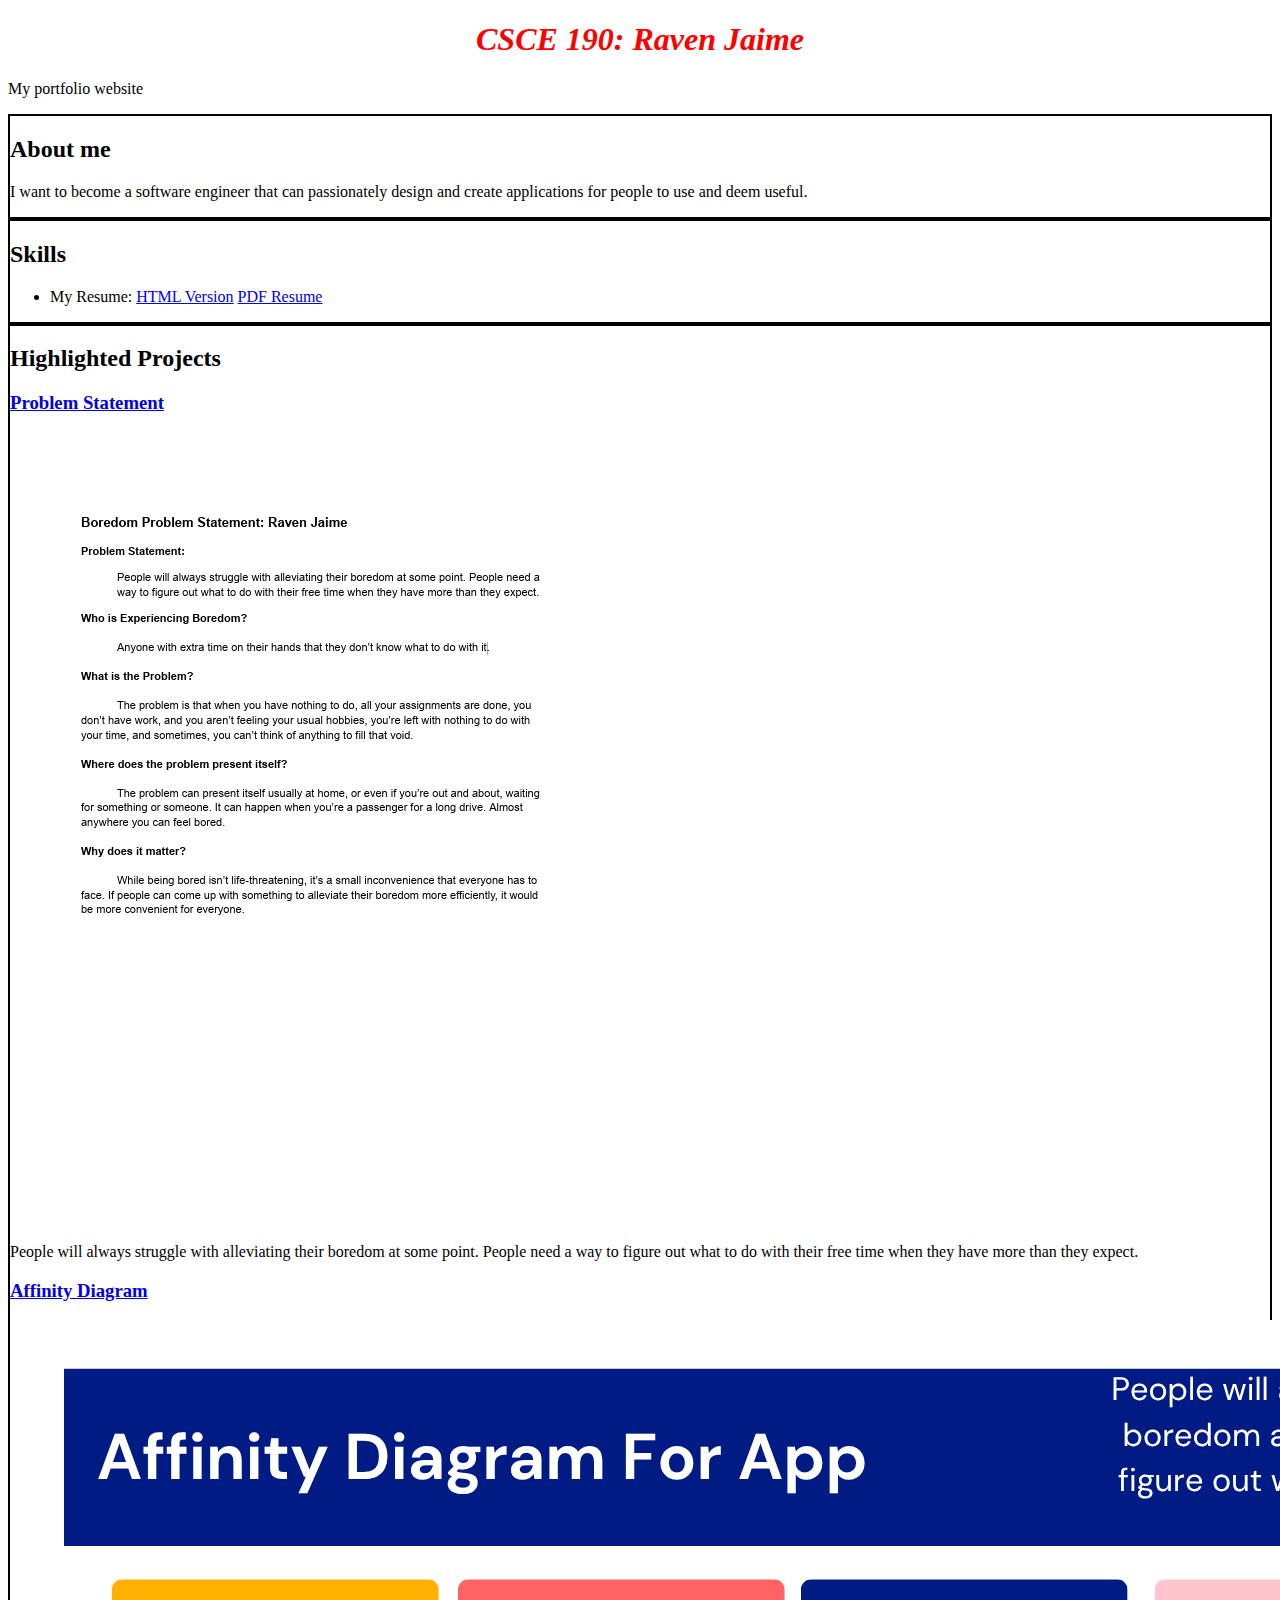
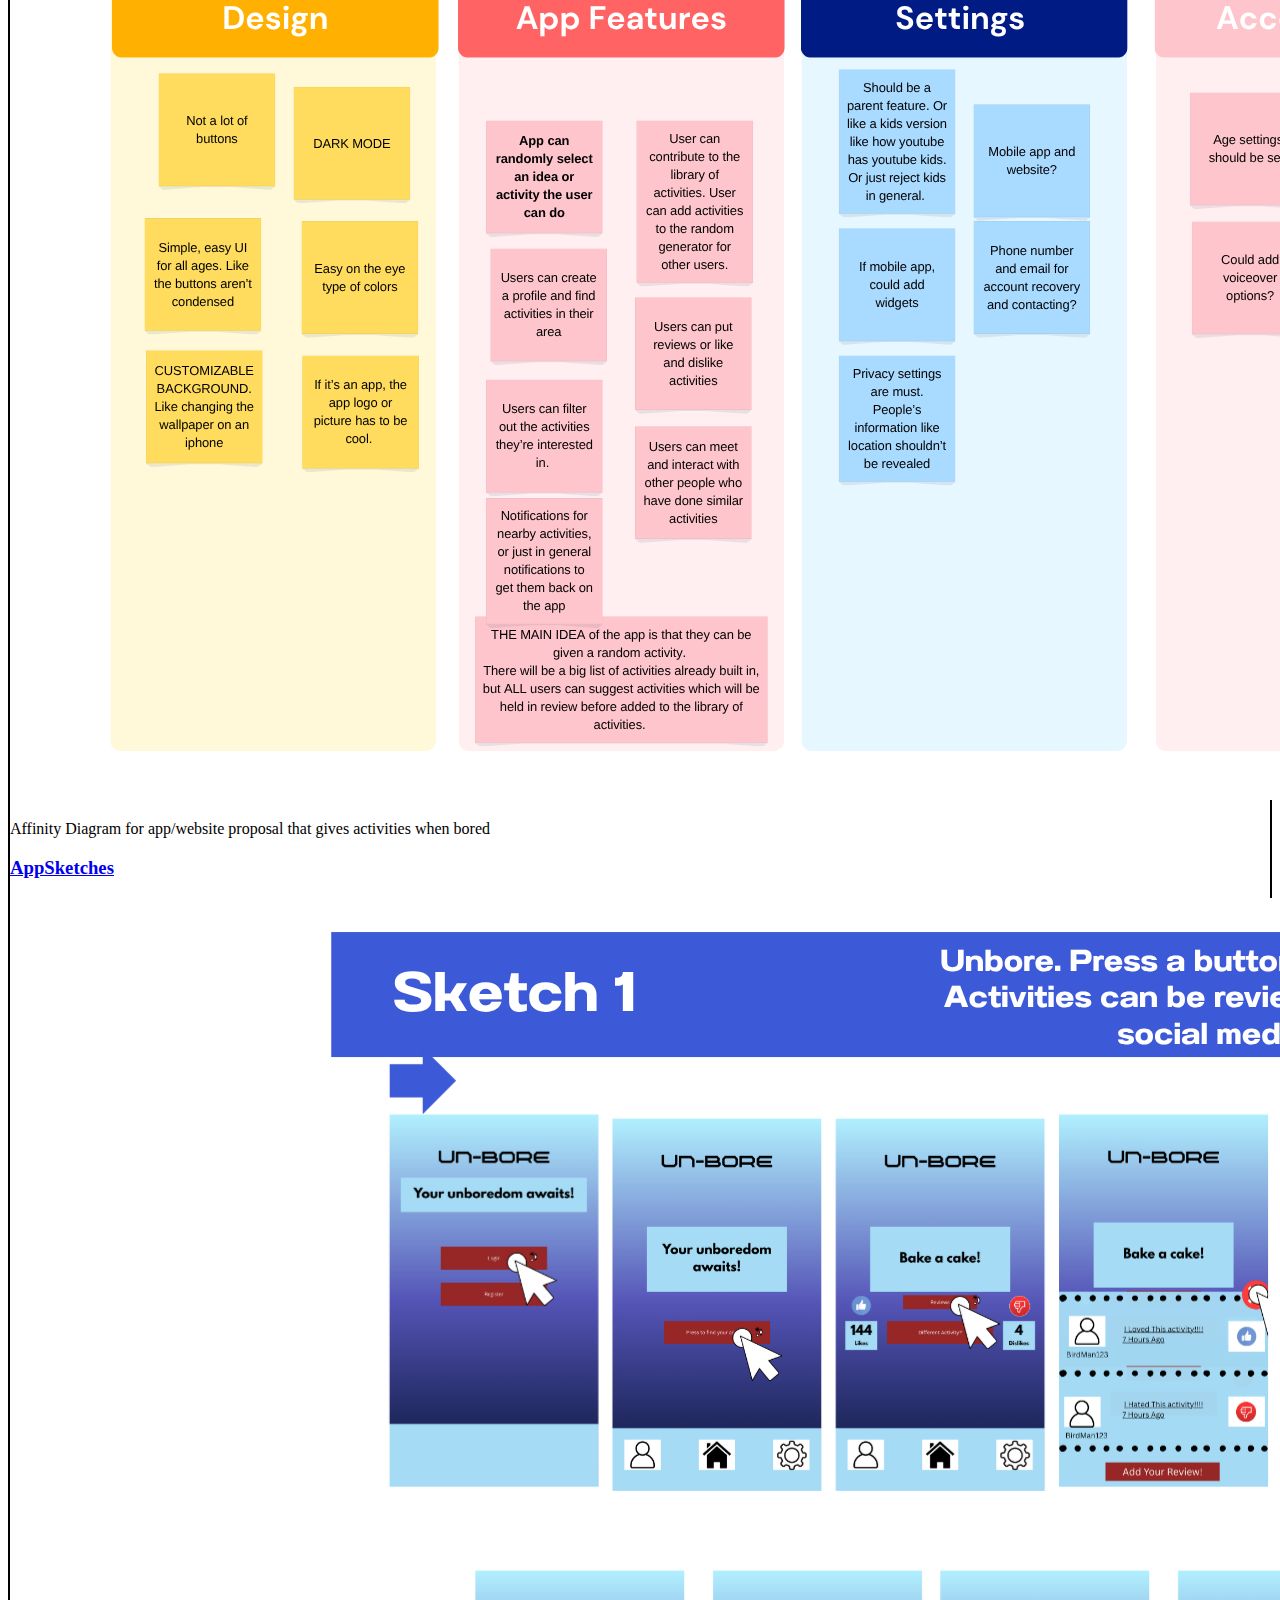
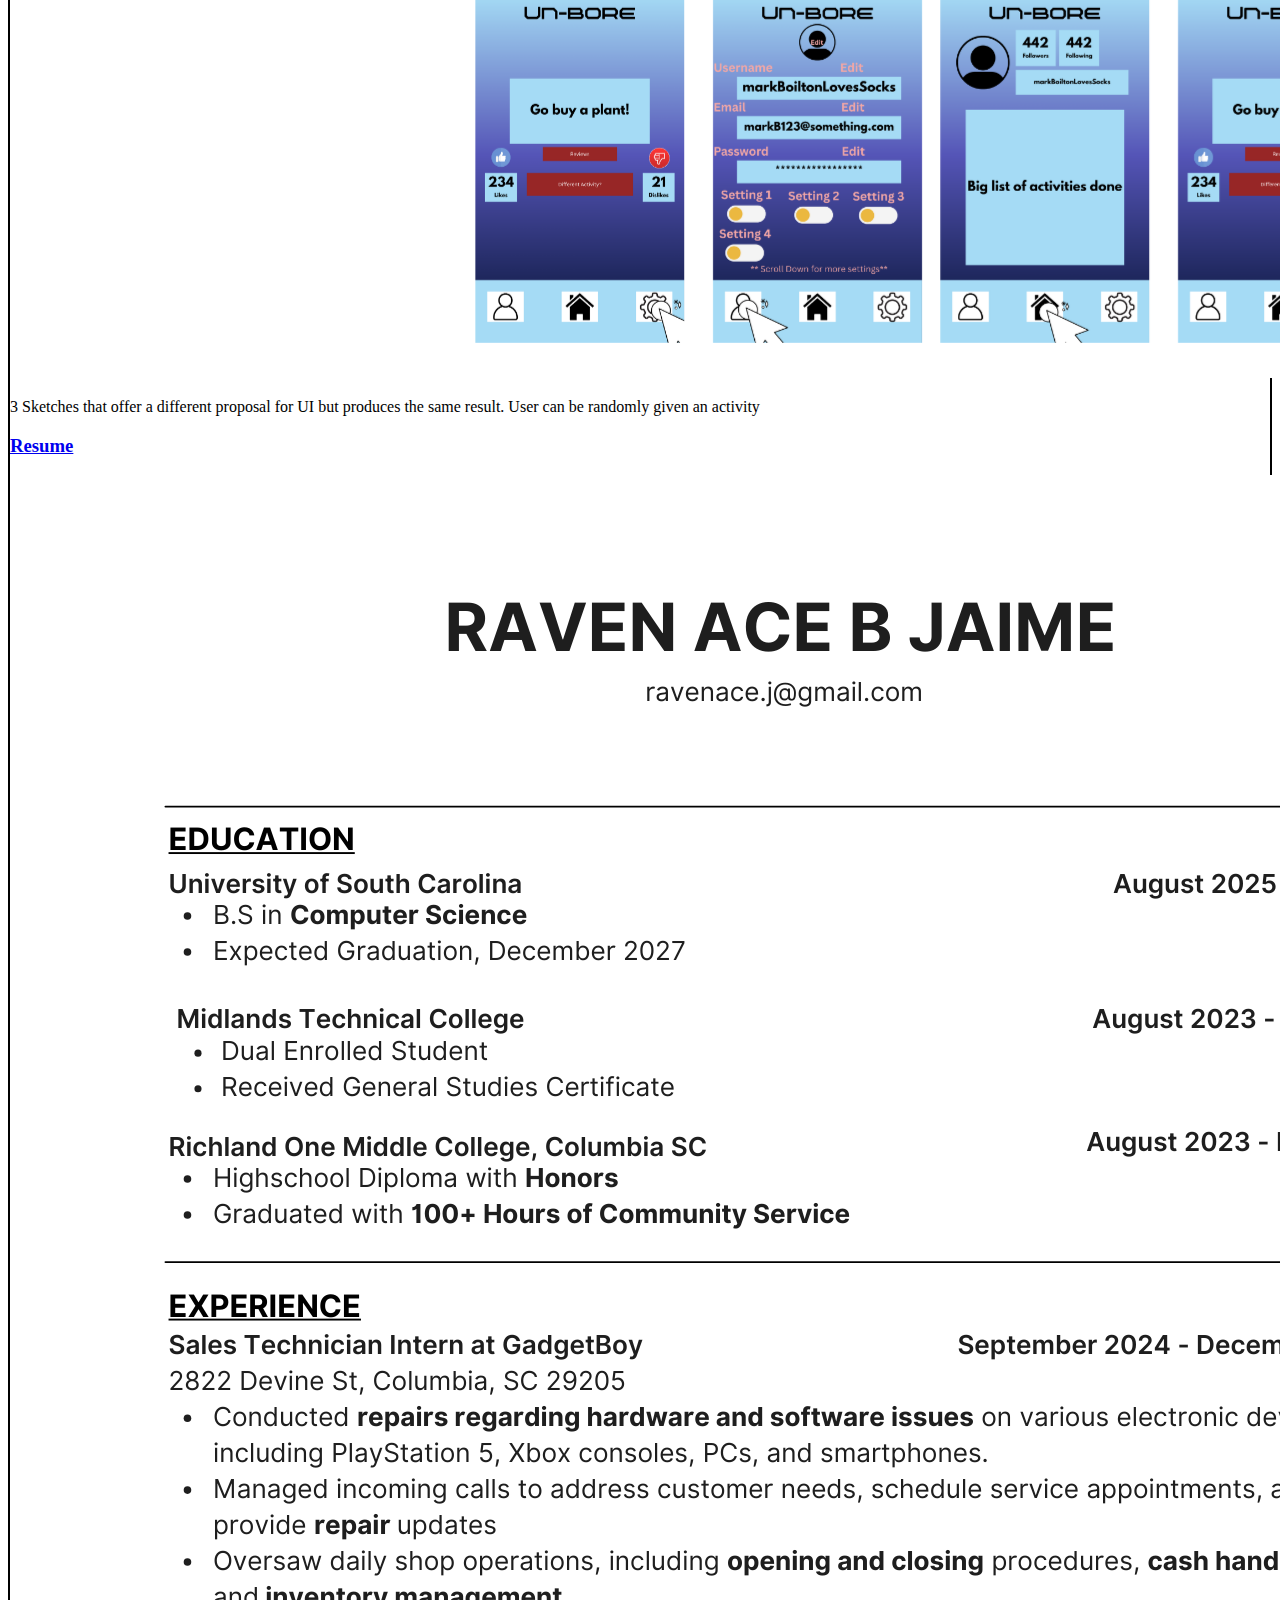
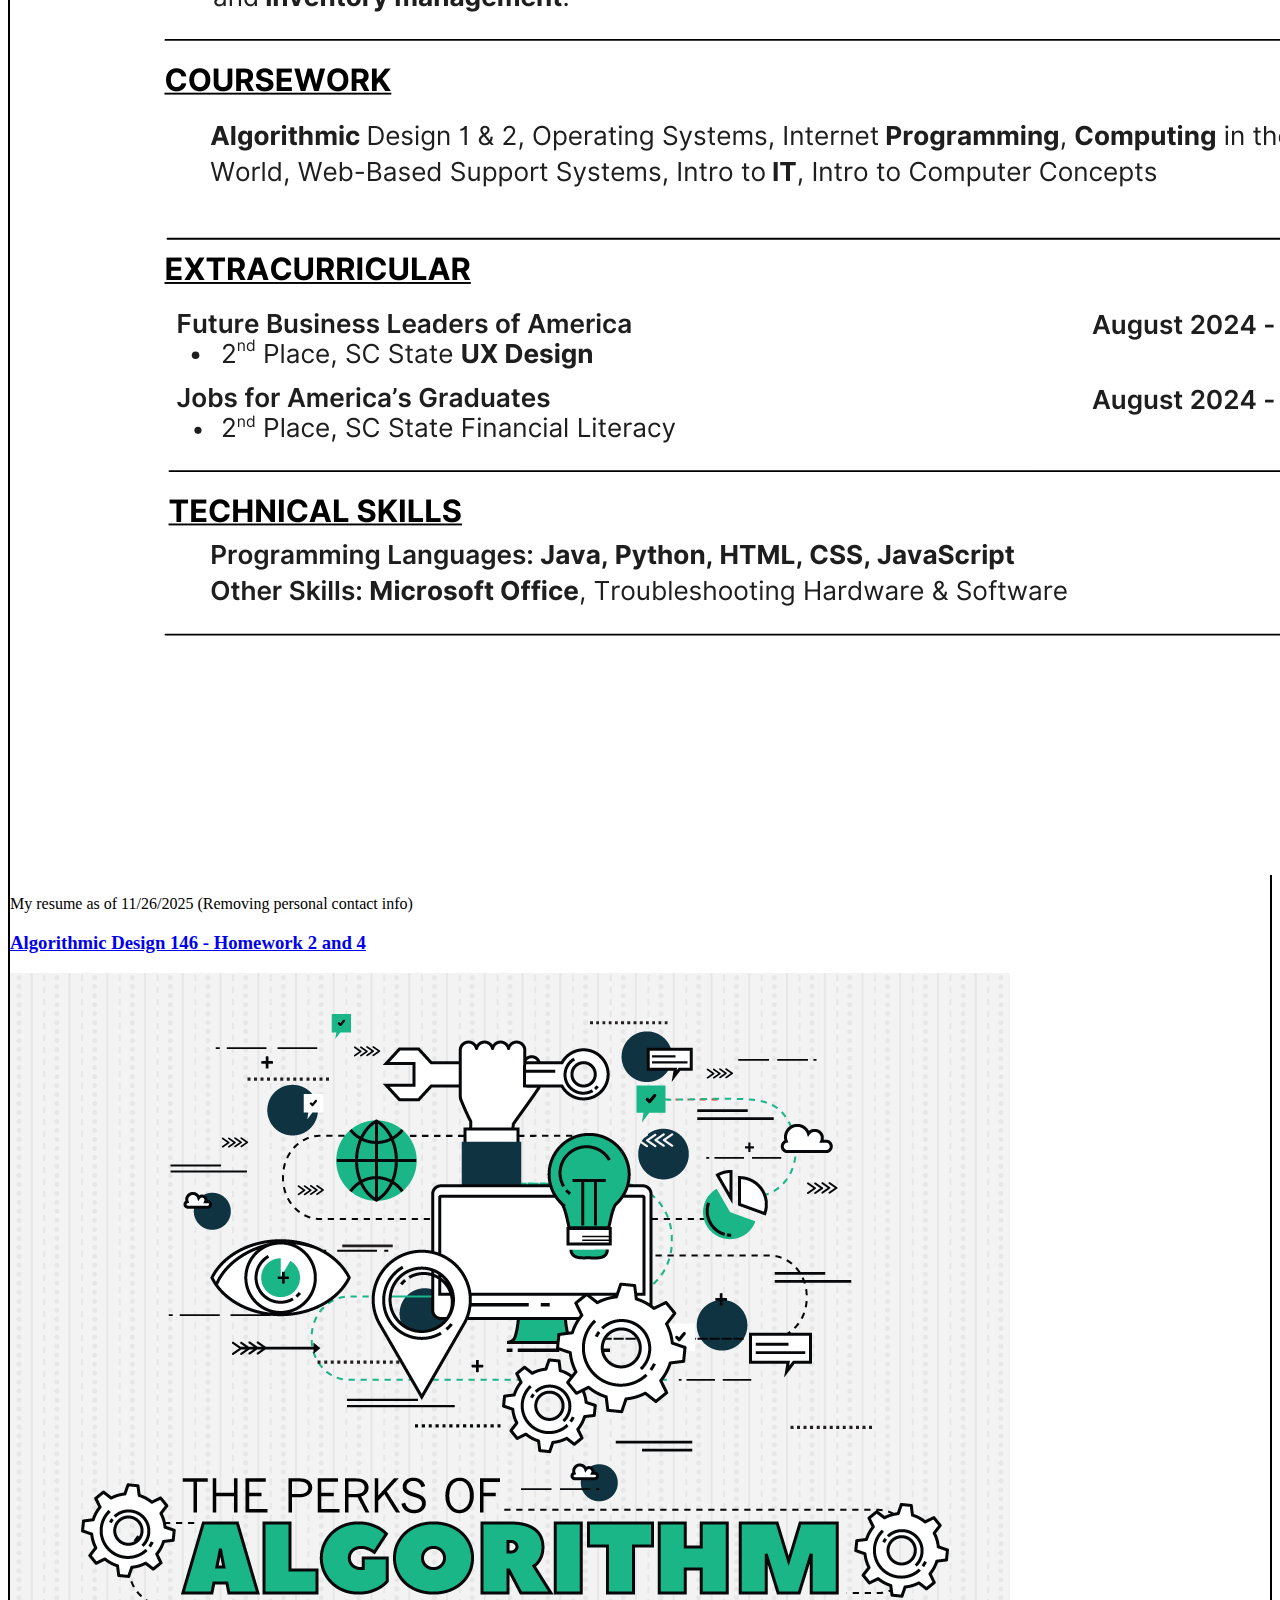
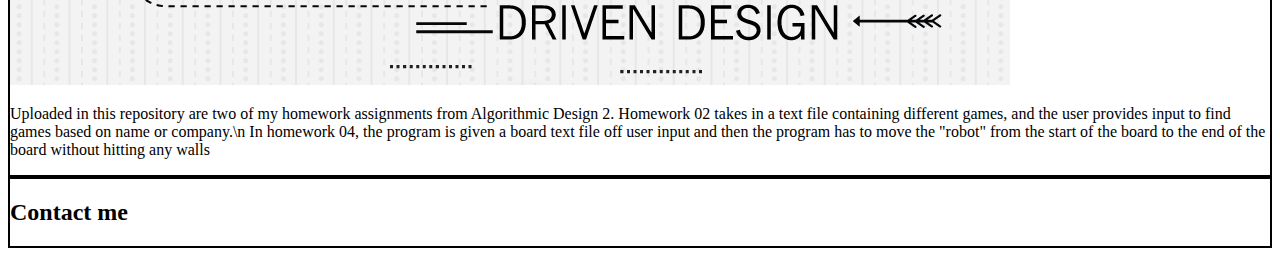
<file: index.html>
<!DOCTYPE html>
<html>
    <head>
        <title>CSCE 190: Raven Jaime</title>
        <link rel="stylesheet" href="style.css">
    </head>

    <body>
        <h1>CSCE 190: Raven Jaime</h1>
        <p>My portfolio website</p>
            <div class="about">
                <h2>About me</h2>
                <p>I want to become a software engineer that can passionately design
and create applications for people to use and deem useful.</p>
            </div>
            <div class="skills">
                <h2>Skills</h2>
                <ul>
                    <li>My Resume: <a href="htmlresume.html"> HTML Version</a> <a href="pdfs/Raven Ace Jaime Resume.pdf">PDF Resume</a></li>
                </ul>
            </div>
            <div class="projects">
                <h2>Highlighted Projects</h2>
                <!-- Problem Statement Assignment -->
                <section class="project">
                    <a href="pdfs/Boredom Problem Statement_ Raven Jaime.pdf"><h3>Problem Statement</h3></a>
                    <a href="pdfs/Boredom Problem Statement_ Raven Jaime.pdf"><img src="images/ProblemStatementIMG.png"></a>
                    <p>People will always struggle with alleviating their boredom at some point. People need a way to figure out what to do with their free time when they have more than they expect.</p>
                </section>
                <section class="project">
                    <a href="pdfs/Affinity Diagram.pdf"><h3>Affinity Diagram</h3></a>
                    <a href="pdfs/Affinity Diagram.pdf"><img src="images/Affinity Diagram.png"></a>
                    <p>Affinity Diagram for app/website proposal that gives activities when bored</p>
                </section>
                <section class="project">
                    <a href="pdfs/AppSketches.pdf"><h3>AppSketches</h3></a>
                    <a href="pdfs/AppSketches.pdf"><img src="images/AppSketches.png"></a>
                    <p>3 Sketches that offer a different proposal for UI but produces the same result. User can be randomly given an activity</p>
                </section>
                <section class="project">
                    <a href="pdfs/Raven Ace Jaime Resume.pdf"><h3>Resume</h3></a>
                    <a href="pdfs/Raven Ace Jaime Resume.pdf"><img src="images/Raven Ace Jaime Resume.png"></a>
                    <p>My resume as of 11/26/2025 (Removing personal contact info)</p>
                </section>
                <section class="project">
                    <a href="https://github.com/aceRaven-sys/CSCE-146">
                        <h3>Algorithmic Design 146 - Homework 2 and 4</h3>
                    </a>
                    <a href="https://github.com/aceRaven-sys/CSCE-146">
                        <img src="images/algorithmic_design.png">
                    </a>
                    <p>Uploaded in this repository are two of my homework assignments from Algorithmic Design 2. Homework 02 takes in a text file containing different games, and the user provides input to find games based on name or company.\n
                        In homework 04, the program is given a board text file off user input and then the program has to move the "robot" from the start of the board to the end of the board without hitting any walls
                    </p>
                </section>
                
            </div>
            <div class="contact">
                <h2>Contact me</h2>
            </div>

    </body>

</html>
</file>
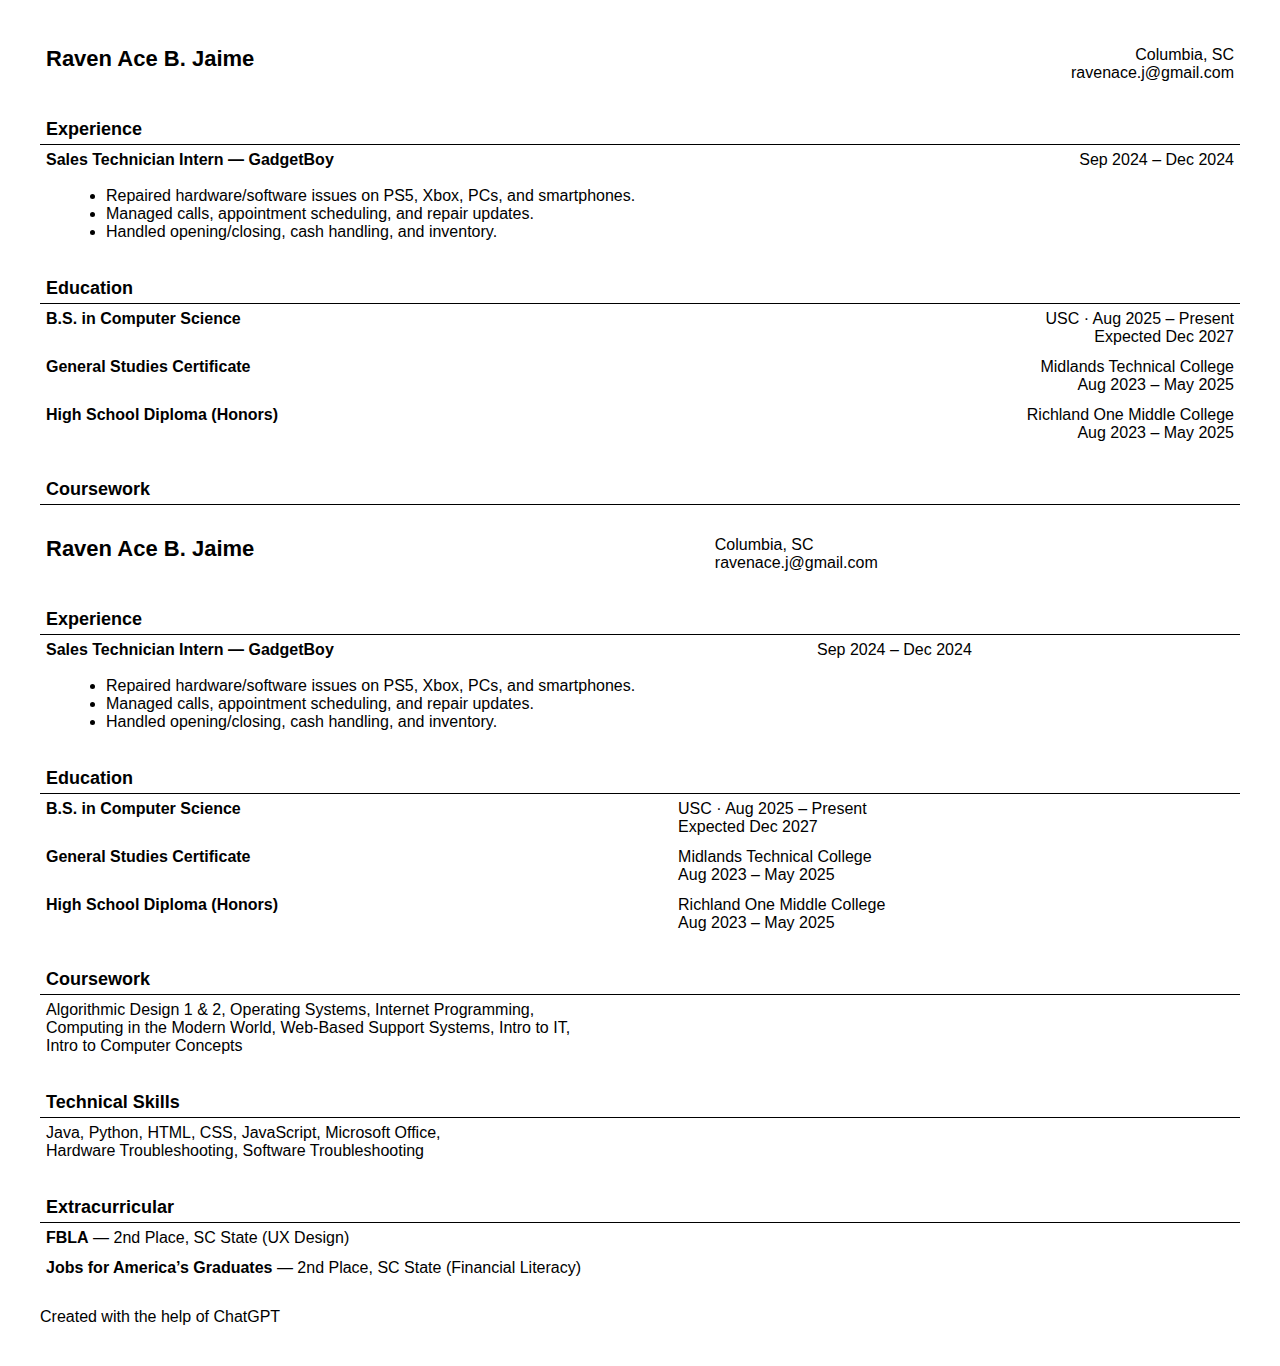
<file: htmlresume.html>
<!doctype html>

<html lang="en">
<head>
  <!-- Created with the help of ChatGPT -->
  <meta charset="utf-8" />
  <meta name="viewport" content="width=device-width, initial-scale=1" />
  <title>Raven Ace B Jaime — Resume</title>
  <style>
    body { font-family: Arial, sans-serif; margin: 40px; }
    table { width: 100%; border-collapse: collapse; margin-bottom: 25px; }
    td { vertical-align: top; padding: 6px; }
    .section-title { font-weight: bold; font-size: 18px; border-bottom: 1px solid #000; padding-bottom: 4px; }
    .label { font-weight: bold; }
    ul { margin: 6px 0 0 20px; }
  </style>
</head>
<body>

<table>
  <tr>
    <td class="label" style="font-size:22px">Raven Ace B. Jaime</td>
    <td style="text-align:right">Columbia, SC<br>ravenace.j@gmail.com</td>
  </tr>
</table>

<table>
  <tr><td class="section-title" colspan="2">Experience</td></tr>
  <tr>
    <td class="label">Sales Technician Intern — GadgetBoy</td>
    <td style="text-align:right">Sep 2024 – Dec 2024</td>
  </tr>
  <tr>
    <td colspan="2">
      <ul>
        <li>Repaired hardware/software issues on PS5, Xbox, PCs, and smartphones.</li>
        <li>Managed calls, appointment scheduling, and repair updates.</li>
        <li>Handled opening/closing, cash handling, and inventory.</li>
      </ul>
    </td>
  </tr>
</table>

<table>
  <tr><td class="section-title" colspan="2">Education</td></tr>

  <tr>
    <td class="label">B.S. in Computer Science</td>
    <td style="text-align:right">USC · Aug 2025 – Present<br>Expected Dec 2027</td>
  </tr>

  <tr>
    <td class="label">General Studies Certificate</td>
    <td style="text-align:right">Midlands Technical College<br>Aug 2023 – May 2025</td>
  </tr>

  <tr>
    <td class="label">High School Diploma (Honors)</td>
    <td style="text-align:right">Richland One Middle College<br>Aug 2023 – May 2025</td>
  </tr>
</table>

<table>
  <tr><td class="section-title">Coursework</td></tr>
  <tr><!doctype html>
<html lang="en">
<head>
  <meta charset="utf-8" />
  <meta name="viewport" content="width=device-width, initial-scale=1" />
  <title>Raven Ace B Jaime — Resume</title>
  <style>
    body { font-family: Arial, sans-serif; margin: 40px; }
    table { width: 100%; border-collapse: collapse; margin-bottom: 25px; }
    td { vertical-align: top; padding: 6px; }
    .section-title { font-weight: bold; font-size: 18px; border-bottom: 1px solid #000; padding-bottom: 4px; }
    .label { font-weight: bold; }
    ul { margin: 6px 0 0 20px; }
  </style>
</head>
<body>

<table>
  <tr>
    <td class="label" style="font-size:22px">Raven Ace B. Jaime</td>
    <td style="">Columbia, SC<br>ravenace.j@gmail.com</td>
  </tr>
</table>

<table>
  <tr><td class="section-title" colspan="2">Experience</td></tr>
  <tr>
    <td class="label">Sales Technician Intern — GadgetBoy</td>
    <td style="">Sep 2024 – Dec 2024</td>
  </tr>
  <tr>
    <td colspan="2">
      <ul>
        <li>Repaired hardware/software issues on PS5, Xbox, PCs, and smartphones.</li>
        <li>Managed calls, appointment scheduling, and repair updates.</li>
        <li>Handled opening/closing, cash handling, and inventory.</li>
      </ul>
    </td>
  </tr>
</table>

<table>
  <tr><td class="section-title" colspan="2">Education</td></tr>

  <tr>
    <td class="label">B.S. in Computer Science</td>
    <td style="">USC · Aug 2025 – Present<br>Expected Dec 2027</td>
  </tr>

  <tr>
    <td class="label">General Studies Certificate</td>
    <td style="">Midlands Technical College<br>Aug 2023 – May 2025</td>
  </tr>

  <tr>
    <td class="label">High School Diploma (Honors)</td>
    <td style="">Richland One Middle College<br>Aug 2023 – May 2025</td>
  </tr>
</table>

<table>
  <tr><td class="section-title">Coursework</td></tr>
  <tr>
    <td>Algorithmic Design 1 & 2, Operating Systems, Internet Programming,<br>Computing in the Modern World, Web-Based Support Systems, Intro to IT,<br>Intro to Computer Concepts</td>
  </tr>
</table>

<table>
  <tr><td class="section-title">Technical Skills</td></tr>
  <tr>
    <td>Java, Python, HTML, CSS, JavaScript, Microsoft Office,<br>Hardware Troubleshooting, Software Troubleshooting</td>
  </tr>
</table>

<table>
  <tr><td class="section-title">Extracurricular</td></tr>
  <tr>
    <td><span class="label">FBLA</span> — 2nd Place, SC State (UX Design)</td>
  </tr>
  <tr>
    <td><span class="label">Jobs for America’s Graduates</span> — 2nd Place, SC State (Financial Literacy)</td>
  </tr>
</table>
<footer>
  Created with the help of ChatGPT
</footer>

</body>
</html>
</file>
<file: style.css>
h1 {
   text-align: center;
   font-style: italic;
   font-weight: bold;
   color: red;
}

.about{
   border: 2px solid black;
}

.skills{
  border: 2px solid black;
}

.projects{
  border: 2px solid black;
}

.contact{
  border: 2px solid black;
}
</file>
